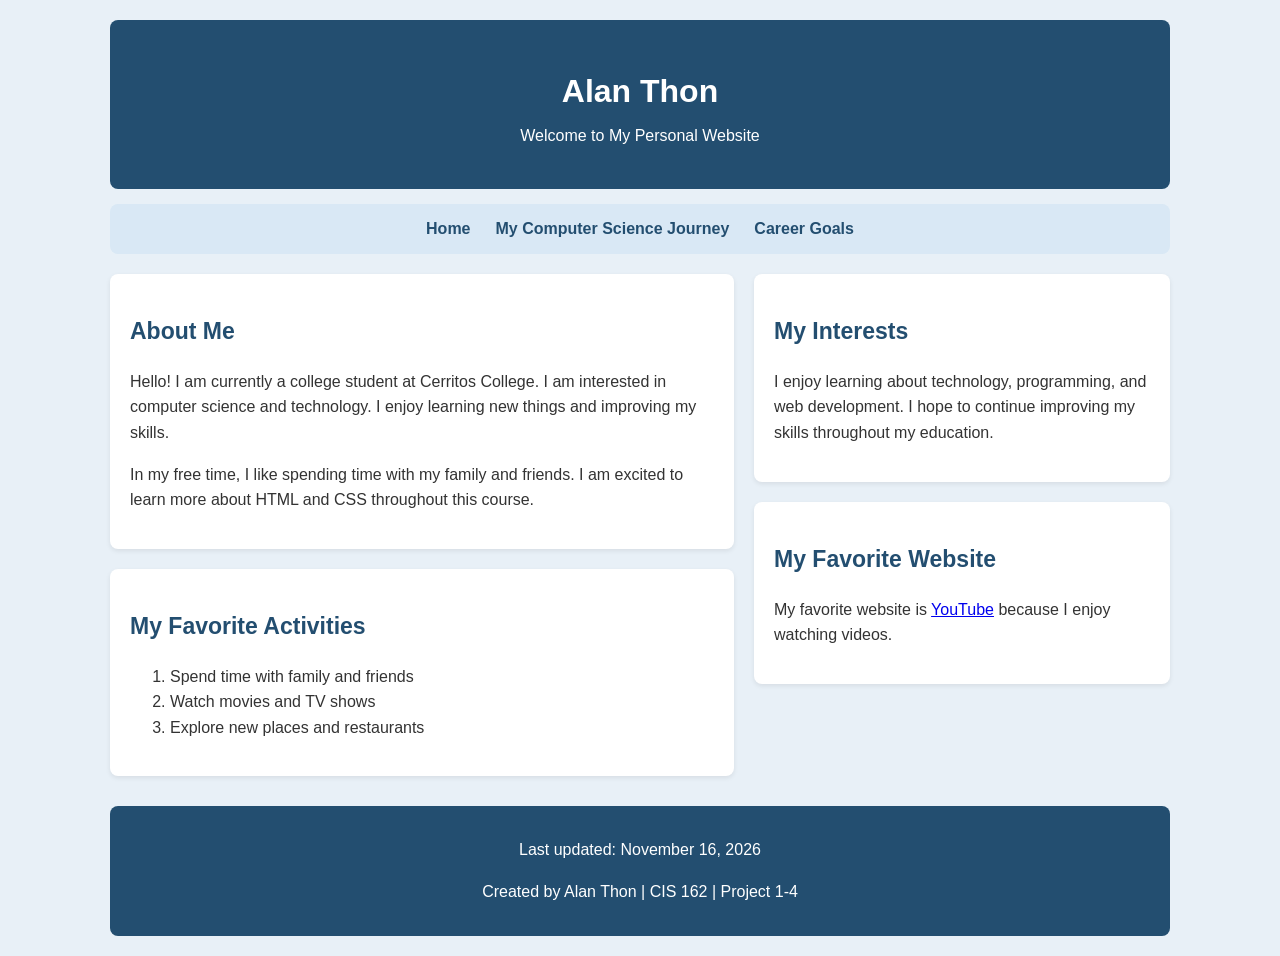
<file: index.html>
<!--
    Author: Alan Thon
    Course: CIS 162
    Project: 1-4
    File: index.html
    Date: November 16, 2026
-->
<!DOCTYPE html>
<html lang="en">
<head>
    <meta charset="UTF-8">
    <meta name="viewport" content="width=device-width, initial-scale=1.0">
    <meta name="description" content="Personal website of Alan Thon, a Cerritos College student.">
    <meta name="author" content="Alan Thon">
    <title>About Me - Alan Thon</title>
    <link rel="stylesheet" href="style.css">
</head>
<body>

    <header>
        <h1>Alan Thon</h1>
        <p>Welcome to My Personal Website</p>
    </header>

    <nav>
        <ul>
            <li><a href="index.html">Home</a></li>
            <li><a href="page2.html">My Computer Science Journey</a></li>
            <li><a href="page3.html">Career Goals</a></li>
        </ul>
    </nav>

    <main>
        <div class="leftColumn">
            <section>
                <h2>About Me</h2>
                <p>
                    Hello! I am currently a college student
                    at Cerritos College. I am interested in
                    computer science and technology. I enjoy
                    learning new things and improving my skills.
                </p>
                <p>
                    In my free time, I like spending time with
                    my family and friends. I am excited to learn
                    more about HTML and CSS throughout this course.
                </p>
            </section>

            <section>
                <h2>My Favorite Activities</h2>
                <ol>
                    <li>Spend time with family and friends</li>
                    <li>Watch movies and TV shows</li>
                    <li>Explore new places and restaurants</li>
                </ol>
            </section>
        </div>

        <div class="rightColumn">
            <section>
                <h2>My Interests</h2>
                <p>
                    I enjoy learning about technology,
                    programming, and web development.
                    I hope to continue improving my skills
                    throughout my education.
                </p>
            </section>

            <section>
                <h2>My Favorite Website</h2>
                <p>
                    My favorite website is
                    <a href="https://www.youtube.com/">YouTube</a>
                    because I enjoy watching videos.
                </p>
            </section>
        </div>
    </main>

    <footer>
        <p>Last updated: November 16, 2026</p>
        <p>Created by Alan Thon | CIS 162 | Project 1-4</p>
    </footer>

</body>
</html>
</file>
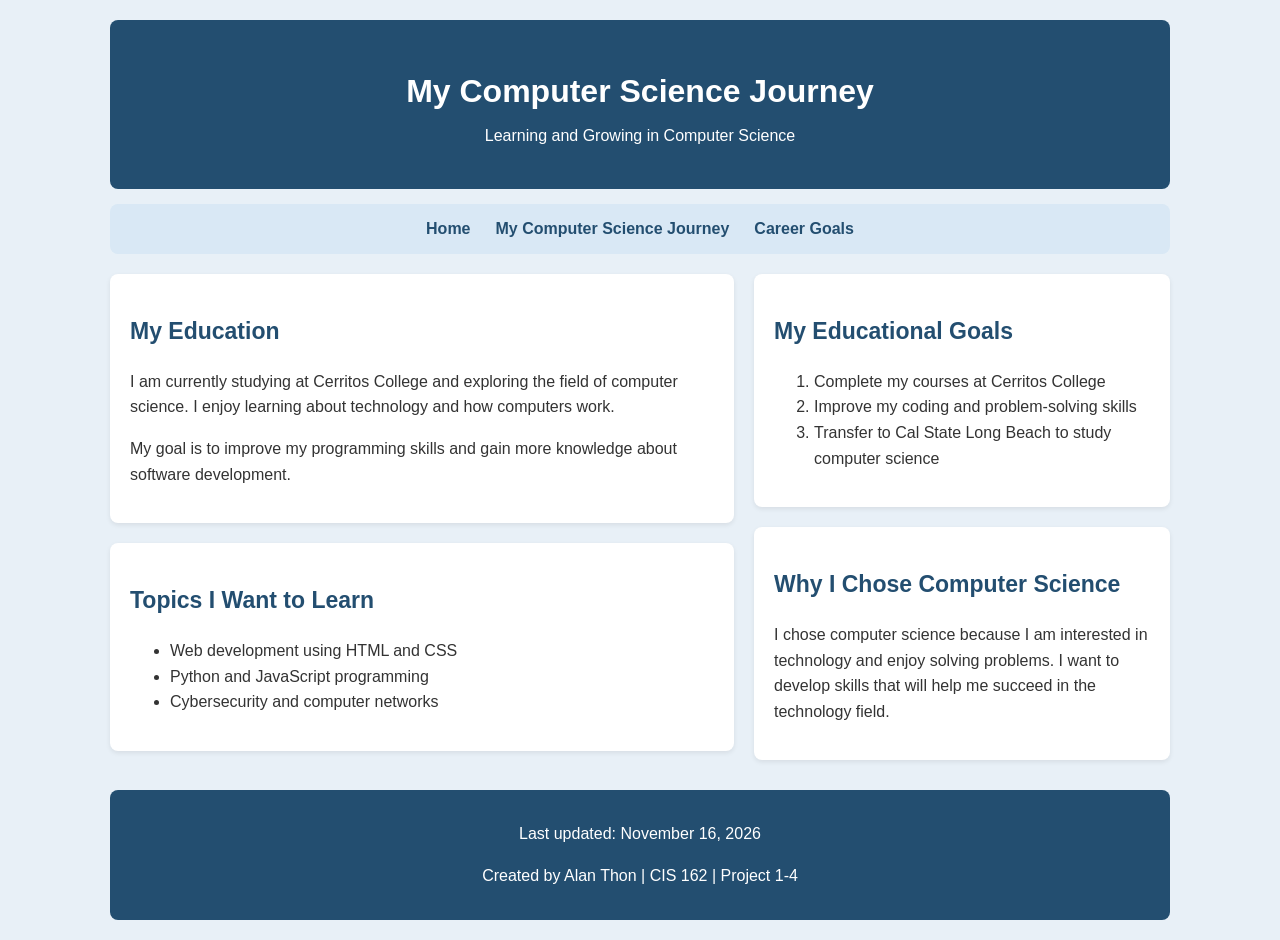
<file: page2.html>
<!--
    Author: Alan Thon
    Course: CIS 162
    Project: 1-4
    File: page2.html
    Date: November 16, 2026
-->
<!DOCTYPE html>
<html lang="en">
<head>
    <meta charset="UTF-8">
    <meta name="viewport" content="width=device-width, initial-scale=1.0">
    <meta name="description" content="Alan Thon's computer science journey and educational goals.">
    <meta name="author" content="Alan Thon">
    <title>My Computer Science Journey</title>
    <link rel="stylesheet" href="style.css">
</head>
<body>

    <header>
        <h1>My Computer Science Journey</h1>
        <p>Learning and Growing in Computer Science</p>
    </header>

    <nav>
        <ul>
            <li><a href="index.html">Home</a></li>
            <li><a href="page2.html">My Computer Science Journey</a></li>
            <li><a href="page3.html">Career Goals</a></li>
        </ul>
    </nav>

    <main>
        <div class="leftColumn">
            <section>
                <h2>My Education</h2>
                <p>
                    I am currently studying at Cerritos College
                    and exploring the field of computer science.
                    I enjoy learning about technology and how
                    computers work.
                </p>
                <p>
                    My goal is to improve my programming skills
                    and gain more knowledge about software
                    development.
                </p>
            </section>

            <section>
                <h2>Topics I Want to Learn</h2>
                <ul>
                    <li>Web development using HTML and CSS</li>
                    <li>Python and JavaScript programming</li>
                    <li>Cybersecurity and computer networks</li>
                </ul>
            </section>
        </div>

        <div class="rightColumn">
            <section>
                <h2>My Educational Goals</h2>
                <ol>
                    <li>Complete my courses at Cerritos College</li>
                    <li>Improve my coding and problem-solving skills</li>
                    <li>Transfer to Cal State Long Beach to study computer science</li>
                </ol>
            </section>

            <section>
                <h2>Why I Chose Computer Science</h2>
                <p>
                    I chose computer science because I am
                    interested in technology and enjoy solving
                    problems. I want to develop skills that
                    will help me succeed in the technology field.
                </p>
            </section>
        </div>
    </main>

    <footer>
        <p>Last updated: November 16, 2026</p>
        <p>Created by Alan Thon | CIS 162 | Project 1-4</p>
    </footer>

</body>
</html>
</file>
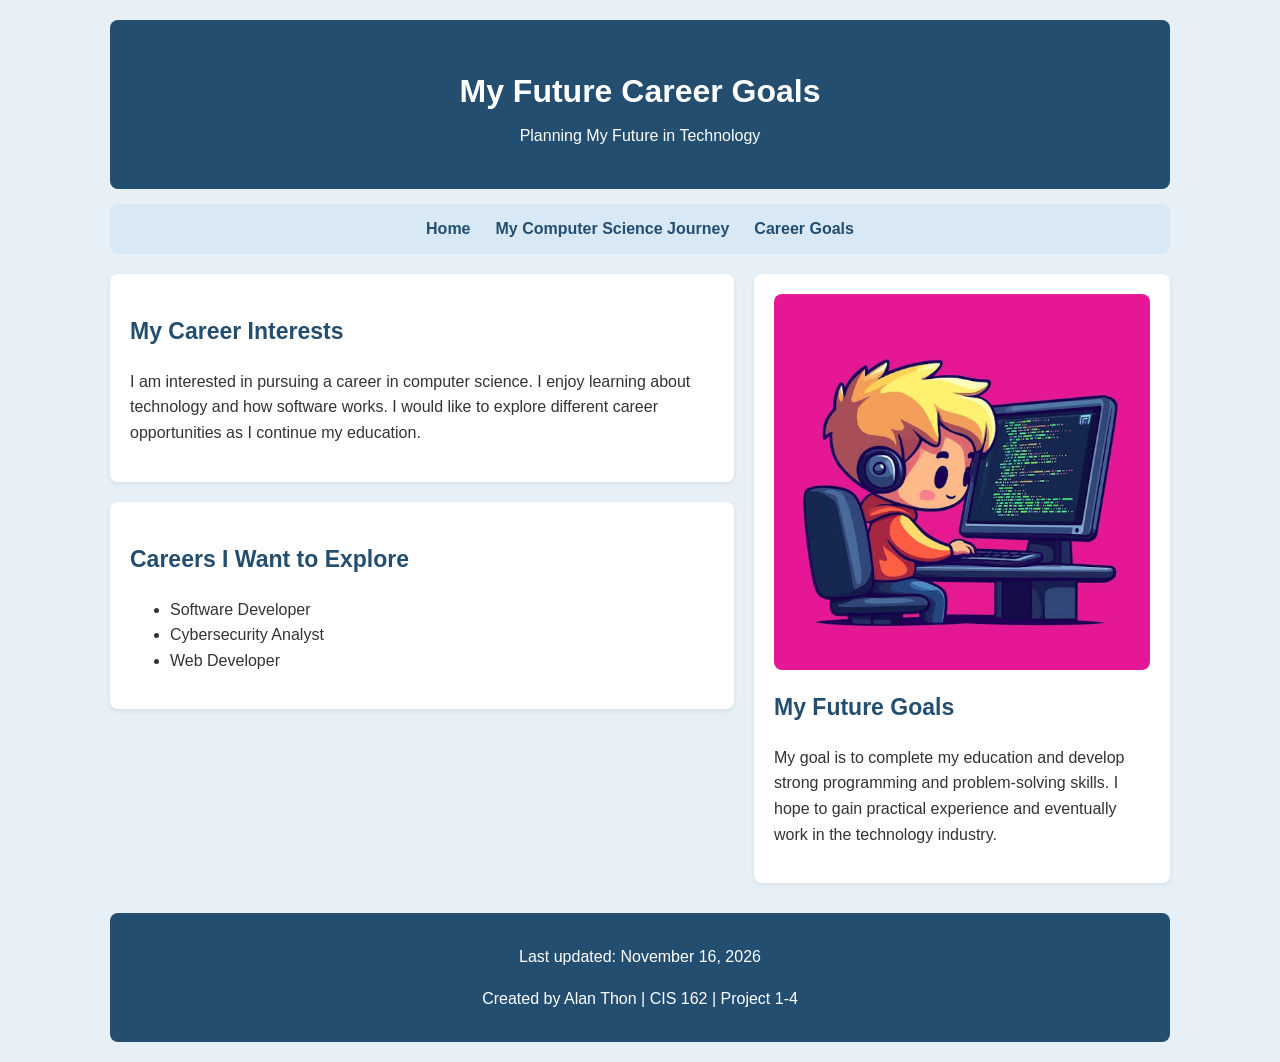
<file: page3.html>
<!--
    Author: Alan Thon
    Course: CIS 162
    Project: 1-4
    File: page3.html
    Date: November 16, 2026
-->
<!DOCTYPE html>
<html lang="en">
<head>
    <meta charset="UTF-8">
    <meta name="viewport" content="width=device-width, initial-scale=1.0">
    <meta name="description" content="Alan Thon's future career goals in computer science.">
    <meta name="author" content="Alan Thon">
    <title>My Future Career Goals</title>
    <link rel="stylesheet" href="style.css">
</head>
<body>

    <header>
        <h1>My Future Career Goals</h1>
        <p>Planning My Future in Technology</p>
    </header>

    <nav>
        <ul>
            <li><a href="index.html">Home</a></li>
            <li><a href="page2.html">My Computer Science Journey</a></li>
            <li><a href="page3.html">Career Goals</a></li>
        </ul>
    </nav>

    <main>
    <div class="leftColumn">
        <section>
            <h2>My Career Interests</h2>
            <p>
                I am interested in pursuing a career in
                computer science. I enjoy learning about
                technology and how software works.
                I would like to explore different career
                opportunities as I continue my education.
            </p>
        </section>

        <section>
            <h2>Careers I Want to Explore</h2>
            <ul>
                <li>Software Developer</li>
                <li>Cybersecurity Analyst</li>
                <li>Web Developer</li>
            </ul>
        </section>
    </div>

    <div class="rightColumn">
        <section>
            <img src="computer.jpg"
            alt="Computer displaying programming code"
             class="careerImage">
             
            <h2>My Future Goals</h2>
            <p>
                My goal is to complete my education and
                develop strong programming and problem-solving
                skills. I hope to gain practical experience
                and eventually work in the technology industry.
            </p>
        </section>
    </div>
</main>

    <footer>
        <p>Last updated: November 16, 2026</p>
        <p>Created by Alan Thon | CIS 162 | Project 1-4</p>
    </footer>

</body>
</html>
</file>
<file: style.css>
/*
    Author: Alan Thon
    Course: CIS 162
    Project: 1-4
    File: style.css
    Date: November 16, 2026
*/

/* General Website Styling */
* {
    box-sizing: border-box;
}

body {
    font-family: Arial, sans-serif;
    background-color: #e8f0f7;
    color: #333333;
    font-size: 16px;
    line-height: 1.6;
    max-width: 1100px;
    margin: 0 auto;
    padding: 20px;
}

/* Header Styling */
header {
    background-color: #234e70;
    color: white;
    text-align: center;
    padding: 25px;
    border-radius: 8px;
}

header h1 {
    color: white;
    font-size: 32px;
    margin-bottom: 5px;
}

header p {
    margin-top: 0;
}

/* Navigation Styling */
nav {
    background-color: #d9e8f5;
    padding: 12px;
    margin-top: 15px;
    border-radius: 8px;
}

nav ul {
    list-style-type: none;
    display: flex;
    justify-content: center;
    flex-wrap: wrap;
    gap: 25px;
    margin: 0;
    padding: 0;
}

nav a {
    color: #234e70;
    font-weight: bold;
    text-decoration: none;
}

nav a:hover {
    color: #0077cc;
    text-decoration: underline;
}

/* Two-Column Layout */
main {
    display: flex;
    gap: 20px;
    margin-top: 20px;
    align-items: flex-start;
}

.leftColumn {
    width: 60%;
}

.rightColumn {
    width: 40%;
}

/* Section Styling */
section {
    background-color: white;
    padding: 20px;
    margin-bottom: 20px;
    border-radius: 8px;
    box-shadow: 0 2px 5px rgba(0, 0, 0, 0.08);
}

/* Heading Styling */
h1, h2, h3 {
    color: #234e70;
}

h2 {
    font-size: 23px;
}

/* Footer Styling */
footer {
    background-color: #234e70;
    color: white;
    text-align: center;
    padding: 15px;
    margin-top: 10px;
    border-radius: 8px;
}

footer a {
    color: white;
}

/* Responsive Layout */
@media (max-width: 700px) {
    main {
        flex-direction: column;
    }

    .leftColumn,
    .rightColumn {
        width: 100%;
    }

    nav ul {
        flex-direction: column;
        align-items: center;
        gap: 10px;
    }
}

/* Career Goals Image */
.careerImage {
    width: 100%;
    height: auto;
    border-radius: 8px;
    display: block;
    margin-bottom: 15px;
}
</file>
